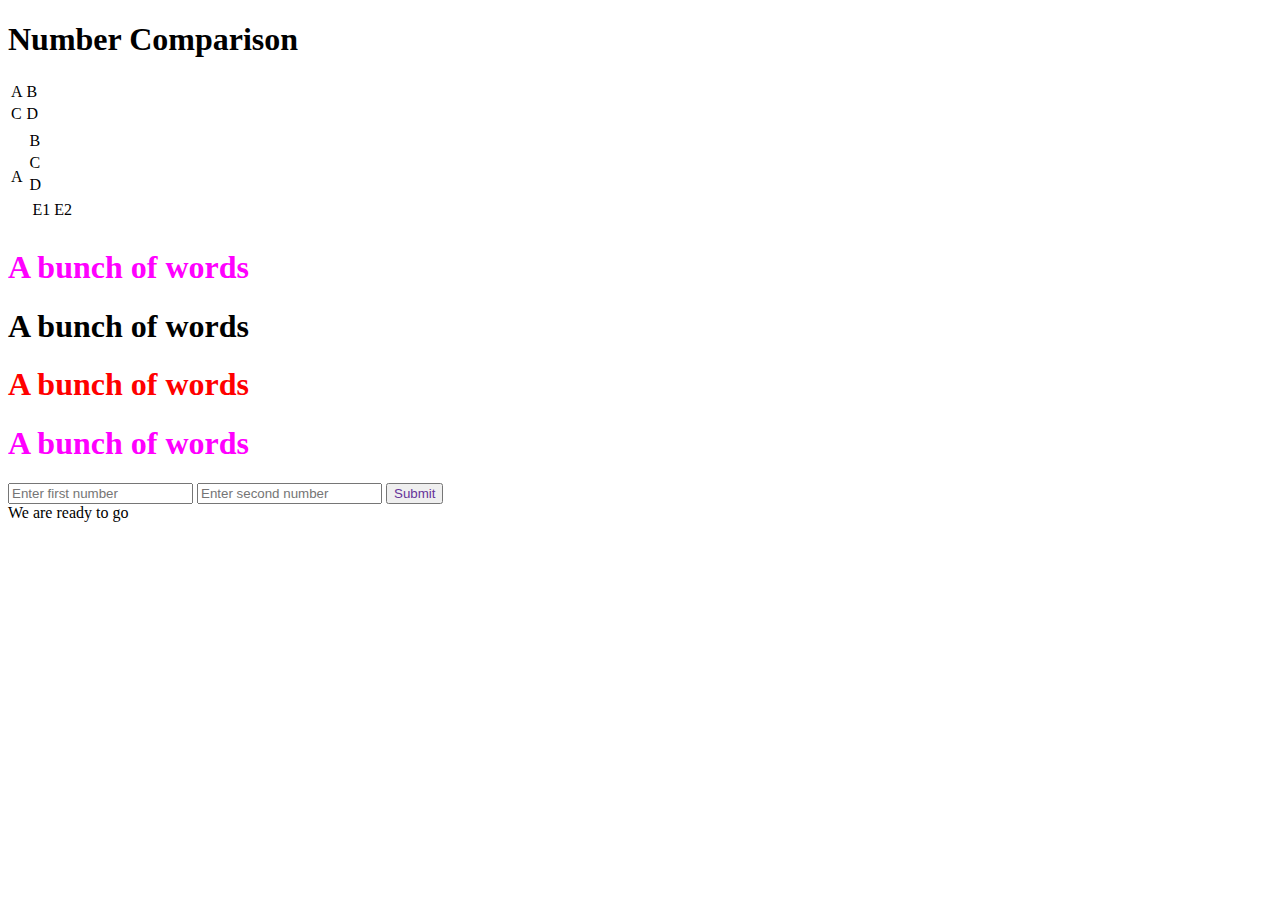
<file: index.html>
<!DOCTYPE html>
<html>

<body>
    <style>
        #example{
        color: red;}
        .colorful{
            color:magenta;
        }
    </style>
    <h1> Number Comparison</h1>
    <div id="area54">
        <table>
            <tr>
                <td>A</td>
                <td>B</td>
            </tr>
            <tr>
                <td>C</td>
                <td>D</td>
            </tr>
        </table>

    </div>
    <table>
        <tr>   
            <td>A</td>
            <td>   
                <table>
                    <tr><td>B</td></tr>
                    <tr><td>C</td></tr>
                    <tr><td>D</td></tr>
                    <tr><td>
                        <table>
                    <td>E1</td>
                    <td>E2</td>

                        </table>
                    </td></tr>

                </table>
            </td>
            
        </tr>
    </table>
    </ul>
    <h1 class="colorful"> A bunch of words</h1>
    <h1> A bunch of words</h1>
    <h1 id="example"> A bunch of words</h1>
    <h1 class="colorful"> A bunch of words</h1>

    <form id="numberForm">
        <input type="number" id="number1" placeholder="Enter first number">
        <input type="number" id="number2" placeholder="Enter second number">
        <button type="submit" style="color: rebeccapurple;">Submit</button>

    </form>

    <div id="result"></div>
    <script> 
        var message = "Hello, there! "
        document.getElementById('result').innerText = message;

        document.addEventListener('DOMContentLoaded', function (){

            document.getElementById('numberForm').addEventListener('submit', function (event){
                event.preventDefault();
                var number1 = document.getElementById('number1').value
                var number2 = document.getElementById('number2').value
                if (number1>number2){
                var message = "First number is greater than second number."
                }
                else if (number1<number2){
                var message = "Second number is greater than first number."
                }
                else if (number2==number1){
                var message = "The numbers are equal."
                }
                document.getElementById('result').innerText = message;
            })

            var message = "We are ready to go "
            document.getElementById('result').innerText = message;
        });
    </script>
</body>

</html>
</file>
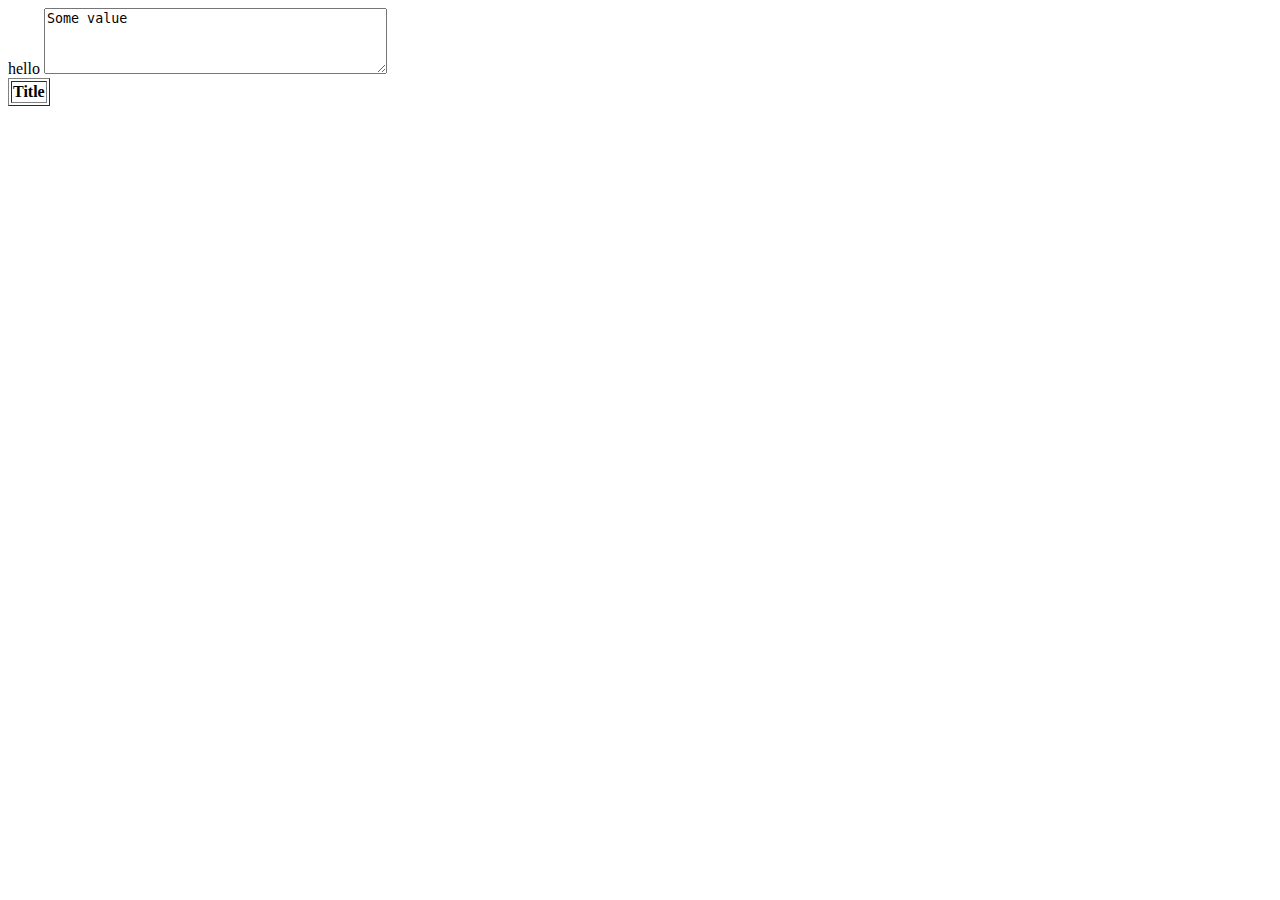
<file: movie-list.html>
<html>
    
<body>
    hello
    <textarea id="area" rows="4" cols="40"></textarea>
    <table id="moviesTable" border="1">
        <thead>
            <tr>
                <th>Title</th>

            </tr>
        </thead>

    </table>
    <script>
        window.onload = function() {
        textarea= document.getElementById("area")
        textarea.value = "Some value"
        var xhr = new XMLHttpRequest();
        xhr.open('GET')
        xhr.onreadystatechange = function(event){
            if(xhr.readyState == 4 && xhr.status == 200){
                textarea.value = movies[0]["title"]
                var movies = JSON.parse(xhr.responseText);
            }
            var tableBody = document.getElementById("moviesTable");
        textarea.value = "Working on it"

        }
        xhr.send();
        }
    </script>
</body>

</html>
</file>
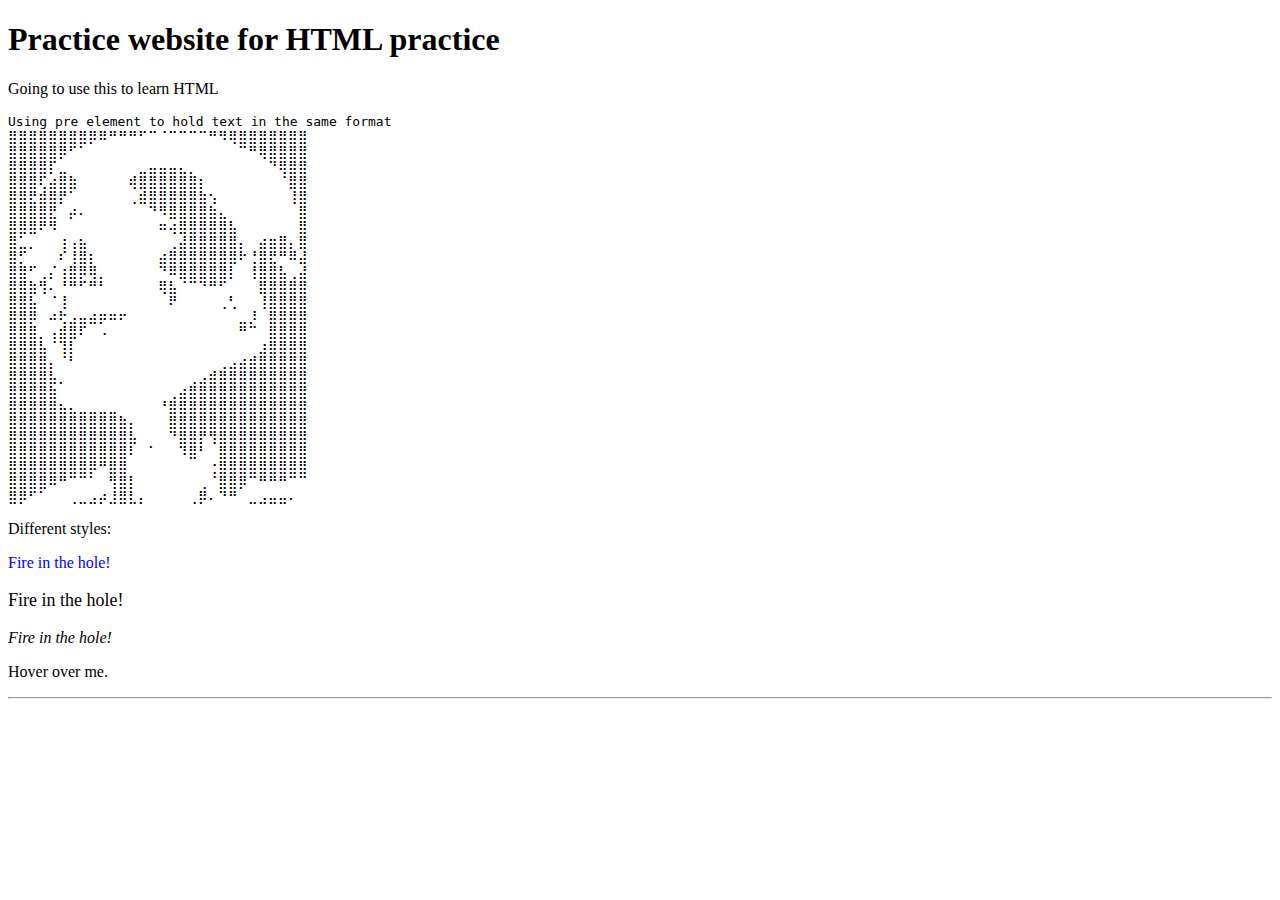
<file: practice.html>
<!DOCTYPE html>
<html>
<body>

<h1> Practice website for HTML practice</h1>
<p> Going to use this to learn HTML </p>

</body>

<pre>
Using pre element to hold text in the same format
⣿⣿⣿⣿⣿⣿⣿⣿⡿⠿⠛⠛⠛⠋⠉⠈⠉⠉⠉⠉⠛⠻⢿⣿⣿⣿⣿⣿⣿⣿
⣿⣿⣿⣿⣿⡿⠋⠁⠀⠀⠀⠀⠀⠀⠀⠀⠀⠀⠀⠀⠀⠀⠀⠉⠛⢿⣿⣿⣿⣿
⣿⣿⣿⣿⡏⣀⠀⠀⠀⠀⠀⠀⠀⣀⣤⣤⣤⣄⡀⠀⠀⠀⠀⠀⠀⠀⠙⢿⣿⣿
⣿⣿⣿⢏⣴⣿⣷⠀⠀⠀⠀⠀⢾⣿⣿⣿⣿⣿⣿⡆⠀⠀⠀⠀⠀⠀⠀⠈⣿⣿
⣿⣿⣟⣾⣿⡟⠁⠀⠀⠀⠀⠀⢀⣾⣿⣿⣿⣿⣿⣷⢢⠀⠀⠀⠀⠀⠀⠀⢸⣿
⣿⣿⣿⣿⣟⠀⡴⠄⠀⠀⠀⠀⠀⠀⠙⠻⣿⣿⣿⣿⣷⣄⠀⠀⠀⠀⠀⠀⠀⣿
⣿⣿⣿⠟⠻⠀⠀⠀⠀⠀⠀⠀⠀⠀⠀⠶⢴⣿⣿⣿⣿⣿⣧⠀⠀⠀⠀⠀⠀⣿
⣿⣁⡀⠀⠀⢰⢠⣦⠀⠀⠀⠀⠀⠀⠀⠀⢀⣼⣿⣿⣿⣿⣿⡄⠀⣴⣶⣿⡄⣿
⣿⡋⠀⠀⠀⠎⢸⣿⡆⠀⠀⠀⠀⠀⠀⣴⣿⣿⣿⣿⣿⣿⣿⠗⢘⣿⣟⠛⠿⣼
⣿⣿⠋⢀⡌⢰⣿⡿⢿⡀⠀⠀⠀⠀⠀⠙⠿⣿⣿⣿⣿⣿⡇⠀⢸⣿⣿⣧⢀⣼
⣿⣿⣷⢻⠄⠘⠛⠋⠛⠃⠀⠀⠀⠀⠀⢿⣧⠈⠉⠙⠛⠋⠀⠀⠀⣿⣿⣿⣿⣿
⣿⣿⣧⠀⠈⢸⠀⠀⠀⠀⠀⠀⠀⠀⠀⠀⠟⠀⠀⠀⠀⢀⢃⠀⠀⢸⣿⣿⣿⣿
⣿⣿⡿⠀⠴⢗⣠⣤⣴⡶⠶⠖⠀⠀⠀⠀⠀⠀⠀⠀⠀⠀⠀⣀⡸⠀⣿⣿⣿⣿
⣿⣿⣿⡀⢠⣾⣿⠏⠀⠠⠀⠀⠀⠀⠀⠀⠀⠀⠀⠀⠀⠀⠀⠛⠉⠀⣿⣿⣿⣿
⣿⣿⣿⣧⠈⢹⡇⠀⠀⠀⠀⠀⠀⠀⠀⠀⠀⠀⠀⠀⠀⠀⠀⠀⠀⣰⣿⣿⣿⣿
⣿⣿⣿⣿⡄⠈⠃⠀⠀⠀⠀⠀⠀⠀⠀⠀⠀⠀⠀⠀⠀⢀⣠⣴⣾⣿⣿⣿⣿⣿
⣿⣿⣿⣿⣧⡀⠀⠀⠀⠀⠀⠀⠀⠀⠀⠀⠀⠀⢀⣠⣾⣿⣿⣿⣿⣿⣿⣿⣿⣿
⣿⣿⣿⣿⣷⠀⠀⠀⠀⠀⠀⠀⠀⠀⠀⠀⢀⣴⣿⣿⣿⣿⣿⣿⣿⣿⣿⣿⣿⣿
⣿⣿⣿⣿⣿⣦⣄⣀⣀⣀⣀⠀⠀⠀⠀⠘⣿⣿⣿⣿⣿⣿⣿⣿⣿⣿⣿⣿⣿⣿
⣿⣿⣿⣿⣿⣿⣿⣿⣿⣿⣿⣷⡄⠀⠀⠀⣿⣿⣿⣿⣿⣿⣿⣿⣿⣿⣿⣿⣿⣿
⣿⣿⣿⣿⣿⣿⣿⣿⣿⣿⣿⣿⣧⠀⠀⠀⠙⣿⣿⡟⢻⣿⣿⣿⣿⣿⣿⣿⣿⣿
⣿⣿⣿⣿⣿⣿⣿⣿⣿⣿⣿⣿⠇⠀⠁⠀⠀⠹⣿⠃⠀⣿⣿⣿⣿⣿⣿⣿⣿⣿
⣿⣿⣿⣿⣿⣿⣿⣿⡿⠛⣿⣿⠀⠀⠀⠀⠀⠀⠀⠀⢐⣿⣿⣿⣿⣿⣿⣿⣿⣿
⣿⣿⣿⣿⠿⠛⠉⠉⠁⠀⢻⣿⡇⠀⠀⠀⠀⠀⠀⢀⠈⣿⣿⡿⠉⠛⠛⠛⠉⠉
⣿⡿⠋⠁⠀⠀⢀⣀⣠⡴⣸⣿⣇⡄⠀⠀⠀⠀⢀⡿⠄⠙⠛⠀⣀⣠⣤⣤⠄⠀
</pre>
<body>
<p> Different styles: </p>




</body>
<p style="color: blue;"> Fire in the hole!</p>
<p style="font-size: large;"> Fire in the hole!</p>
<p style="font-style: italic;"> Fire in the hole!</p>
<p title="Fire in the hole!"> Hover over me.</p>
<hr>

</html>
</file>
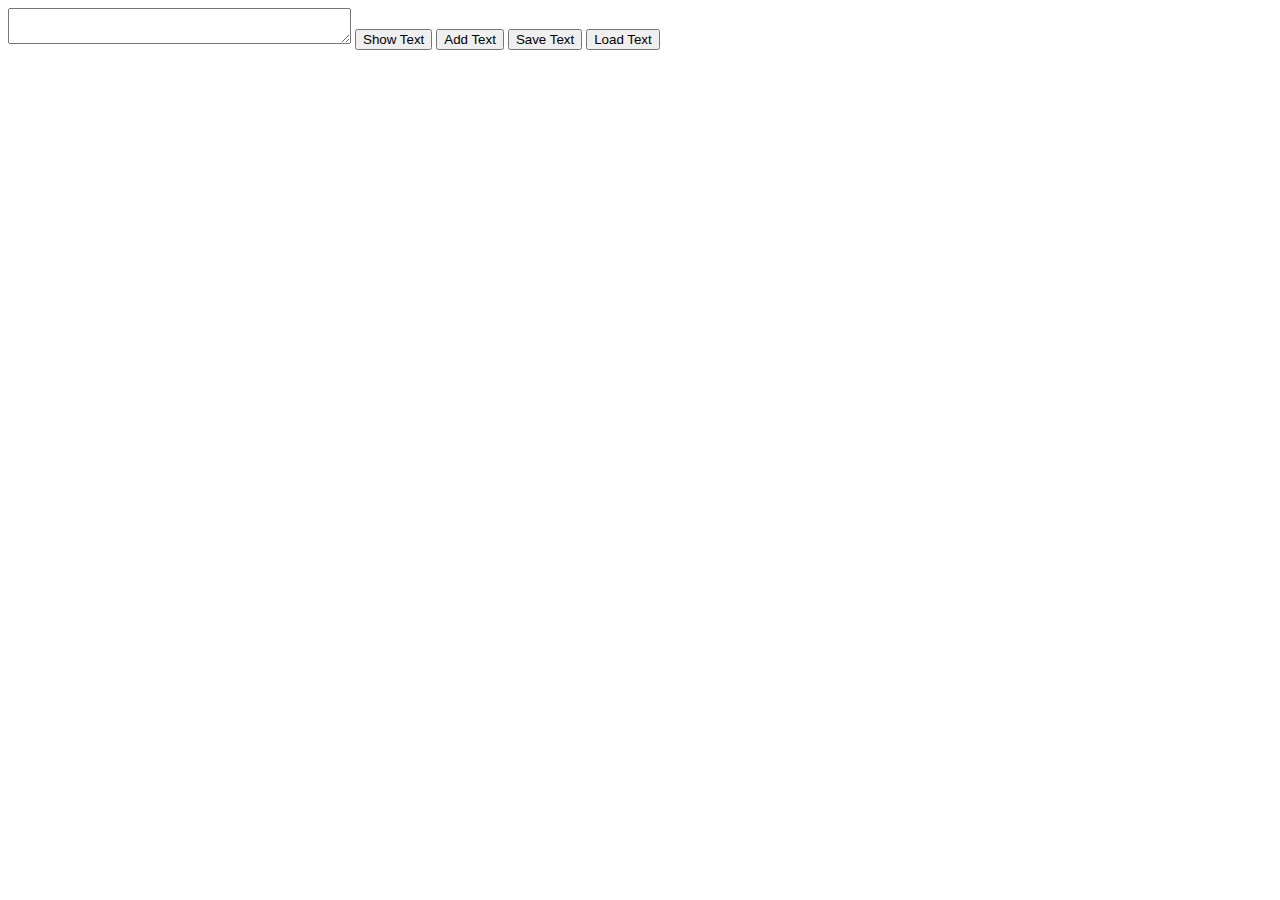
<file: text.html>
<html>
<body>
    <textarea id="myTextArea" row="5" cols="40">
    </textarea>
    <button id="showTextButton">Show Text</button>
    <button id="addTextButton">Add Text</button>
    <button id="saveNotesButton">Save Text</button>
    <button id="getNotesButton">Load Text</button>



</body>
<script>
    textarea = document.getElementById("myTextArea");
    showTextButton = document.getElementById("showTextButton");
    showTextButton.addEventListener("click", function(){
        alert(textarea.value);
    });
    addTextButton = document.getElementById("addTextButton");
    addTextButton.addEventListener("click", function(){
        textarea.value += "...some more text"
    });
    saveNotesButton = document.getElementById("saveNotesButton");
    saveNotesButton.addEventListener("click", function(){
        notes = textarea.value;
        localStorage.setItem("notes", notes);
    });
    getNotesButton = document.getElementById("getNotesButton");
    getNotesButton.addEventListener("click", function(){
        localStorage.getItem("notes", notes);
        textarea.value +=notes;
    });
    window.addEventListener("load", function(){
        storedNotes = localStorage.getItem("notes", notes);
        if (storedNotes){text.area+=value};
    })
</script>
</html>
</file>
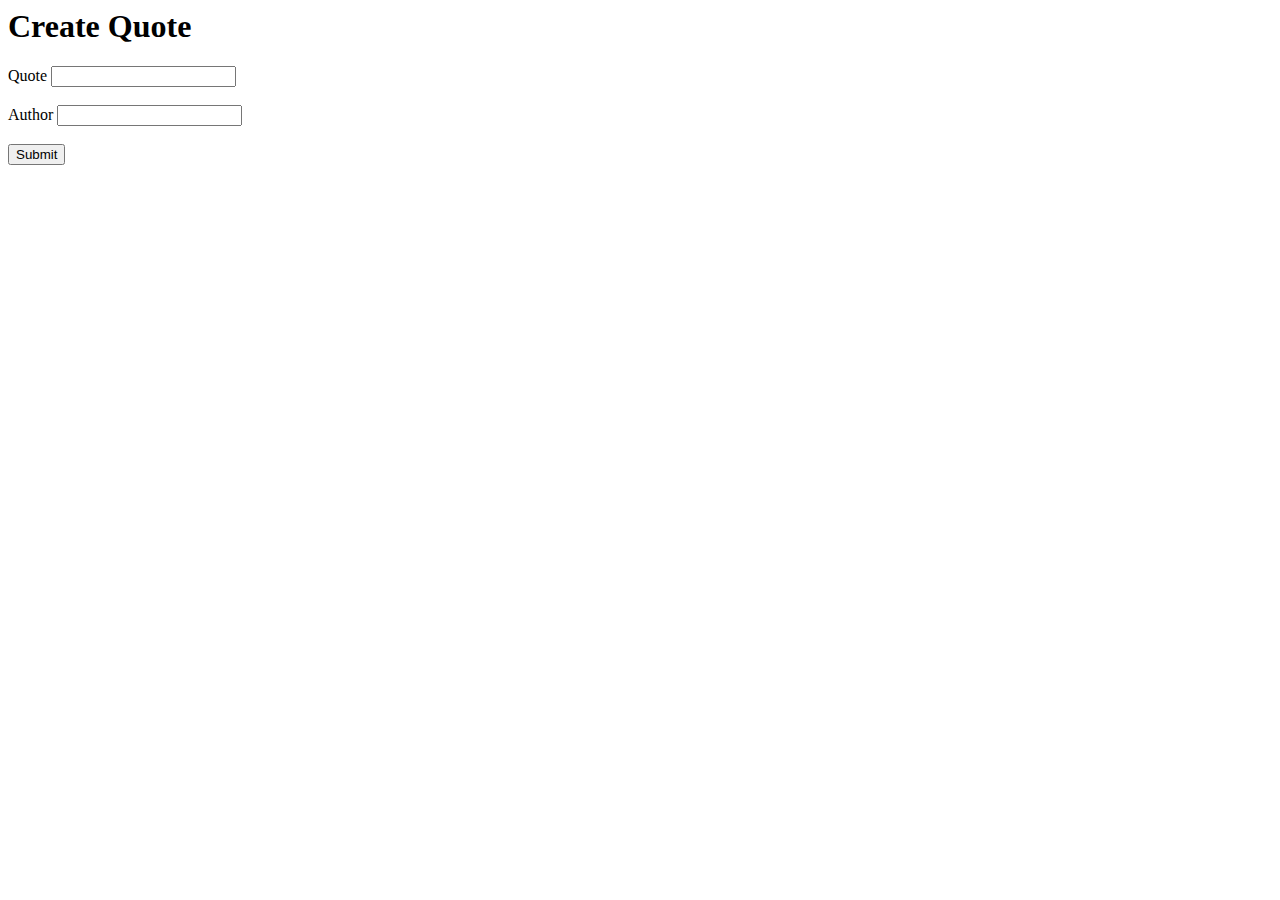
<file: quote_activity/newQuote.html>
<html>
<head>
    <title>Quotes</title>
</head>
<body>
    <h1>Create Quote</h1>

    <form action="/create" method="POST">
        <label for="quote">Quote</label>
        <input id="quote" type="text" name="quote" />
        <br>
        <br>
        <label for="author">Author</label>
        <input id="author" type="text" name="author" />
        <br>
        <br>
        <input type="submit" />
    </form>
</body>
</file>
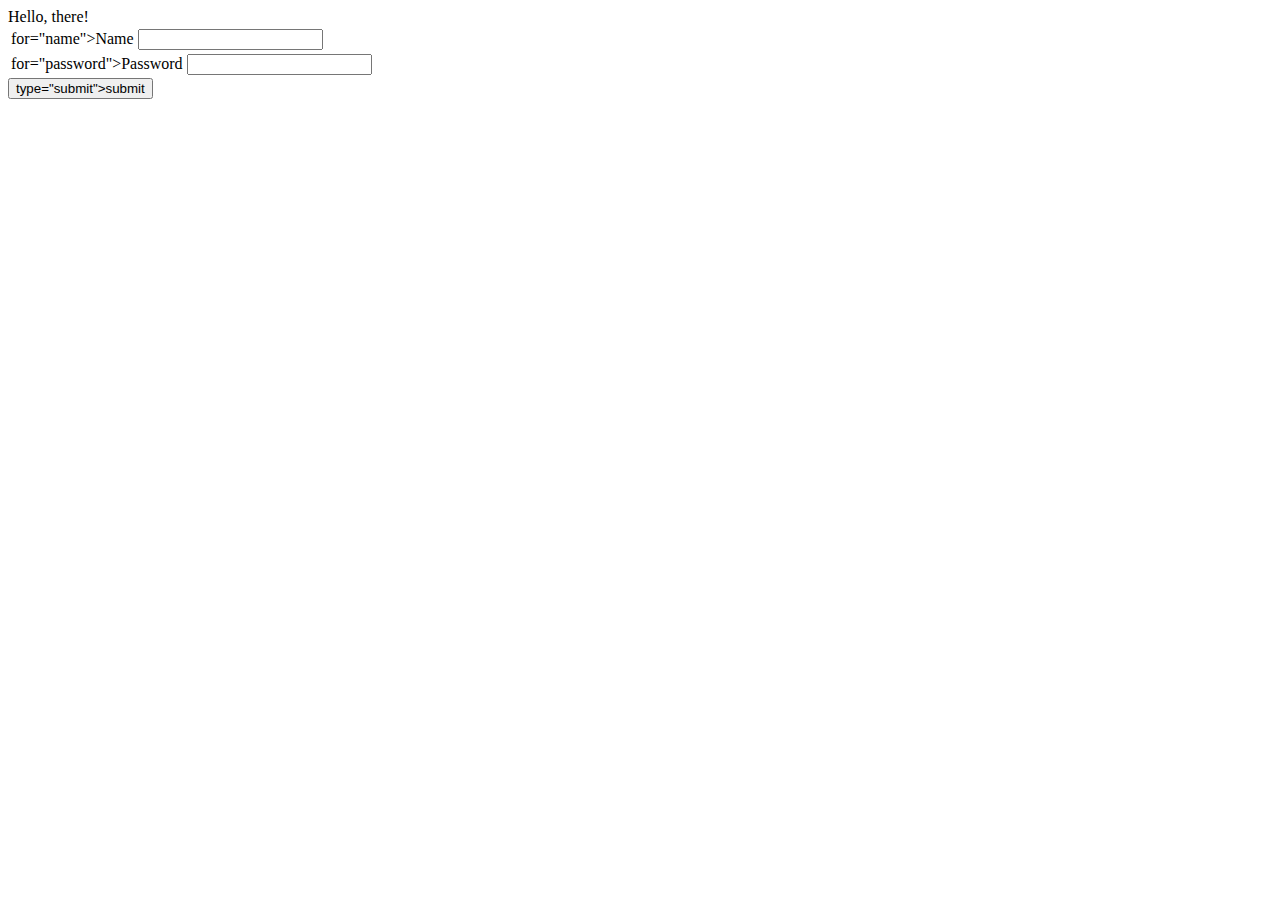
<file: topic-6-forms/hello.html>
<html>
    <body>
        Hello, there!
        <form>
            <table>
                <tr>
                    <td>
                        <label> for="name">Name</label>
                        <input type="text" id="name" name="name"/>
                    </td>

                </tr>
                <tr>
                    <td>
                        <label> for="password">Password</label>
                        <input type="text" id="password" name="password"/>                        
                    </td>

                </tr>
            </table>
            <button>
                type="submit">submit
            </button>

        </form>
    </body>
</html>
</file>
